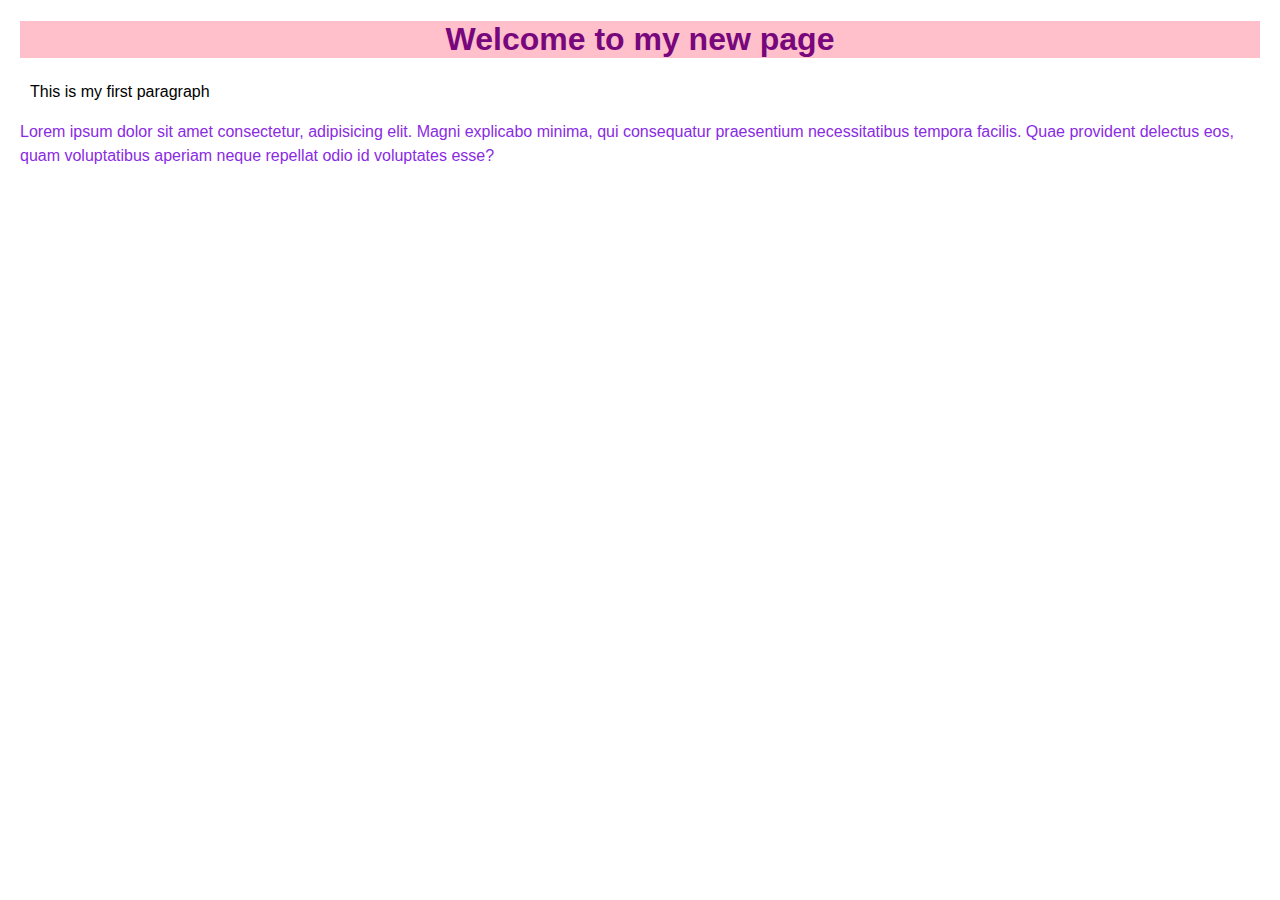
<file: index.html>
<!DOCTYPE html>
<html lang="en">
<head>
    <meta charset="UTF-8">
    <meta name="viewport" content="width=device-width, initial-scale=1.0">
    <title>First Page</title>
    <link rel="Stylesheet" href="style.css">
</head>
<body>
    <h1 class="main-heading">Welcome to my new page</h1>
    <p class="first-paragraph">This is my first paragraph</p>
    <p id="paragraph-2">Lorem ipsum dolor sit amet consectetur, adipisicing elit. Magni explicabo minima, qui consequatur praesentium necessitatibus tempora facilis. Quae provident delectus eos, quam voluptatibus aperiam neque repellat odio id voluptates esse?</p>
</body>
</html>
</file>
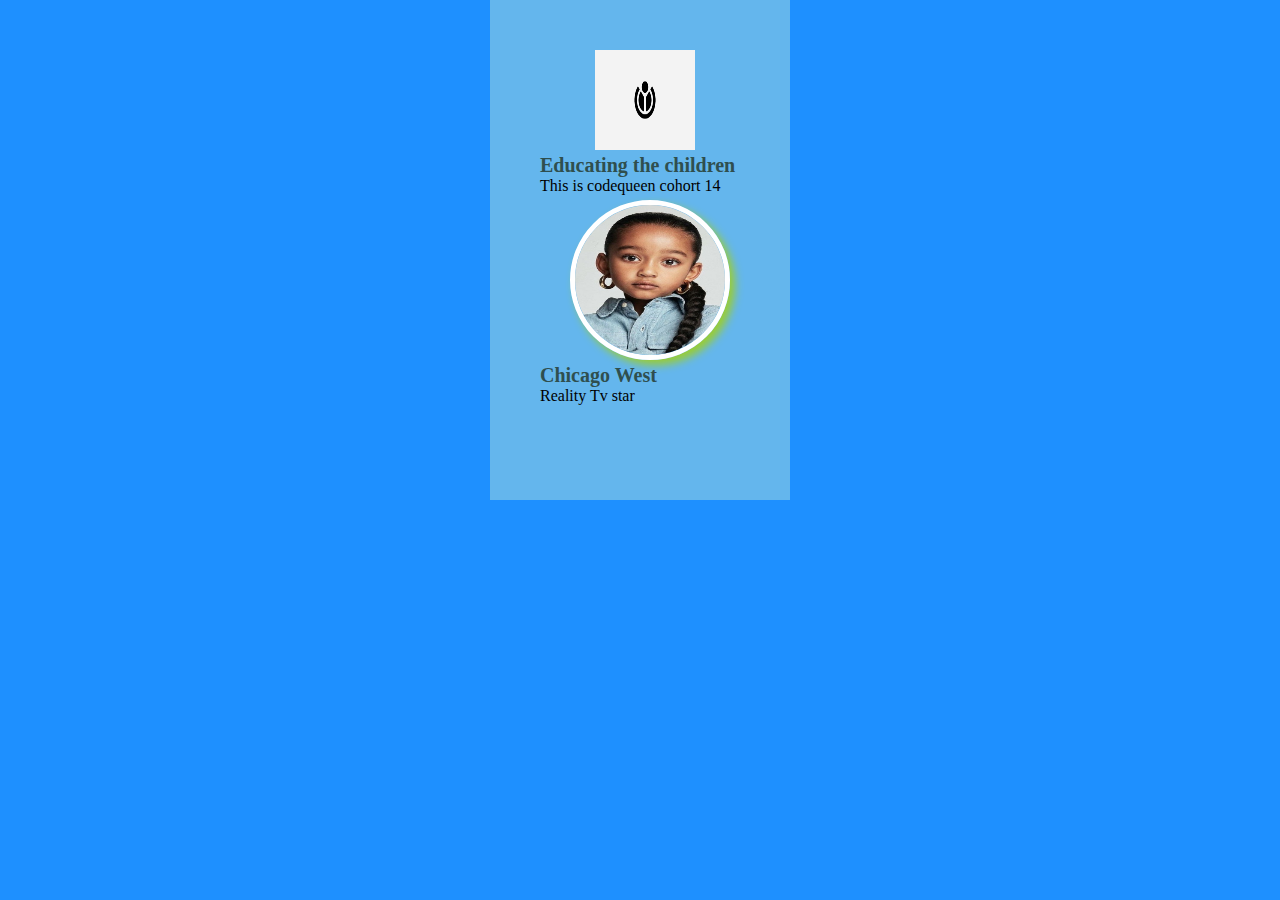
<file: card.html>
<!DOCTYPE html>
<html lang="en">
<head>
    <meta charset="UTF-8">
    <meta name="viewport" content="width=device-width, initial-scale=1.0">
    <title>Document</title>
    <link rel="Stylesheet" href="card.css">
</head>
<body>
    <!--Card starts here-->
    <!--Mother div-->
    <div class="Mother">
        <!--logo-->
<img src="/logo.png" alt="Logo" height="100px" width="100px" class="Logo">
 <h3 class="company">Educating the children</h3> 
<p id="slogan">This is codequeen cohort 14</p>
<img src="/Chicago.jpg" alt="Passport" height="150px" width="150px" class="Passport">
<h3 class="company">Chicago West</h3>
<p>Reality Tv star</p>




    </div>
</body>
</html>
</file>
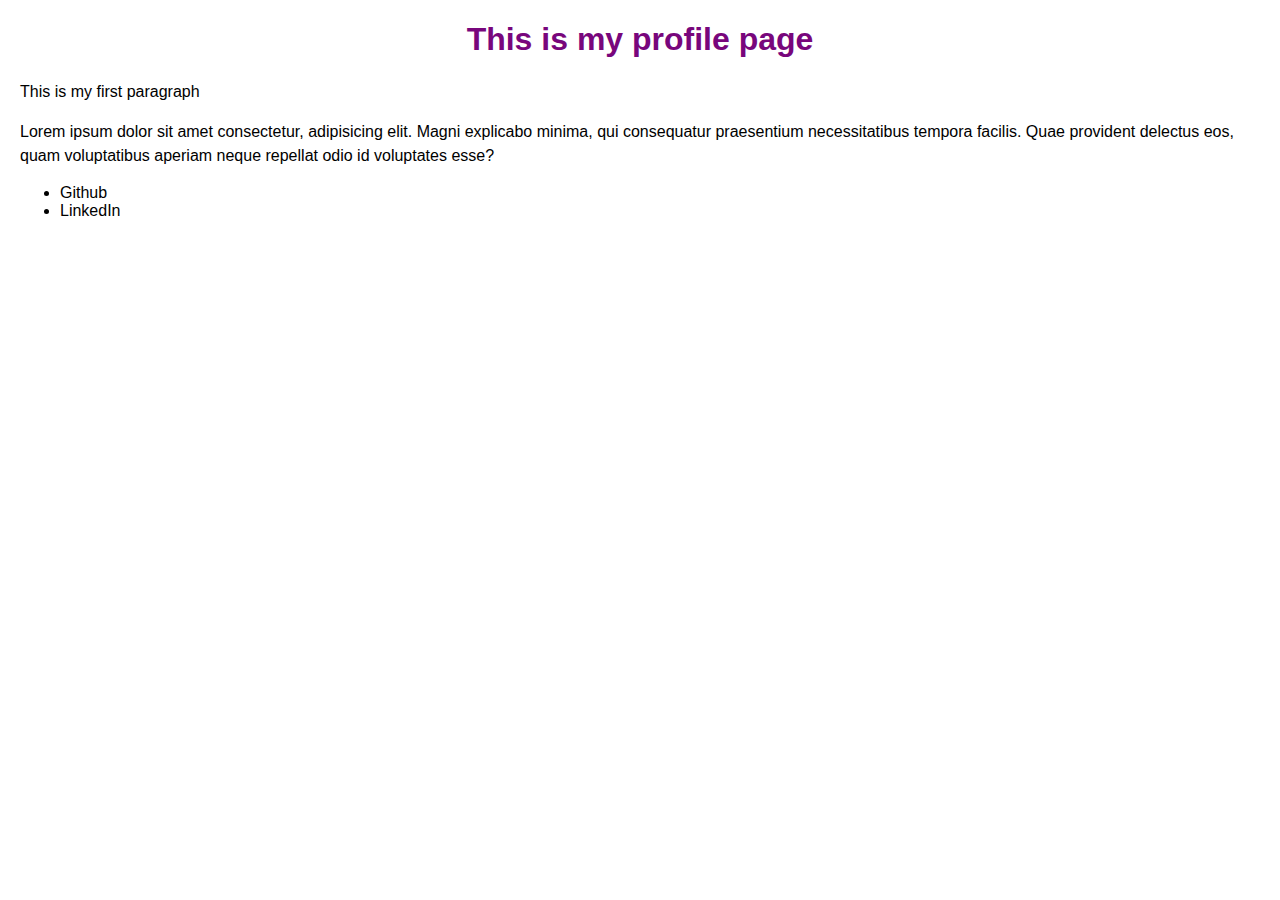
<file: profile.html>
<!DOCTYPE html>
<html lang="en">
<head>
    <meta charset="UTF-8">
    <meta name="viewport" content="width=device-width, initial-scale=1.0">
    <title>Profile</title>
    <link rel="Stylesheet" href="style.css">
</head>
<body>
    <h1>This is my profile page</h1>
    <p class="">This is my first paragraph</p>
    <p>Lorem ipsum dolor sit amet consectetur, adipisicing elit. Magni explicabo minima, qui consequatur praesentium necessitatibus tempora facilis. Quae provident delectus eos, quam voluptatibus aperiam neque repellat odio id voluptates esse?</p>
<ul>
<li>Github</li>
<li>LinkedIn</li>
</ul>
</body>
</html>
</file>
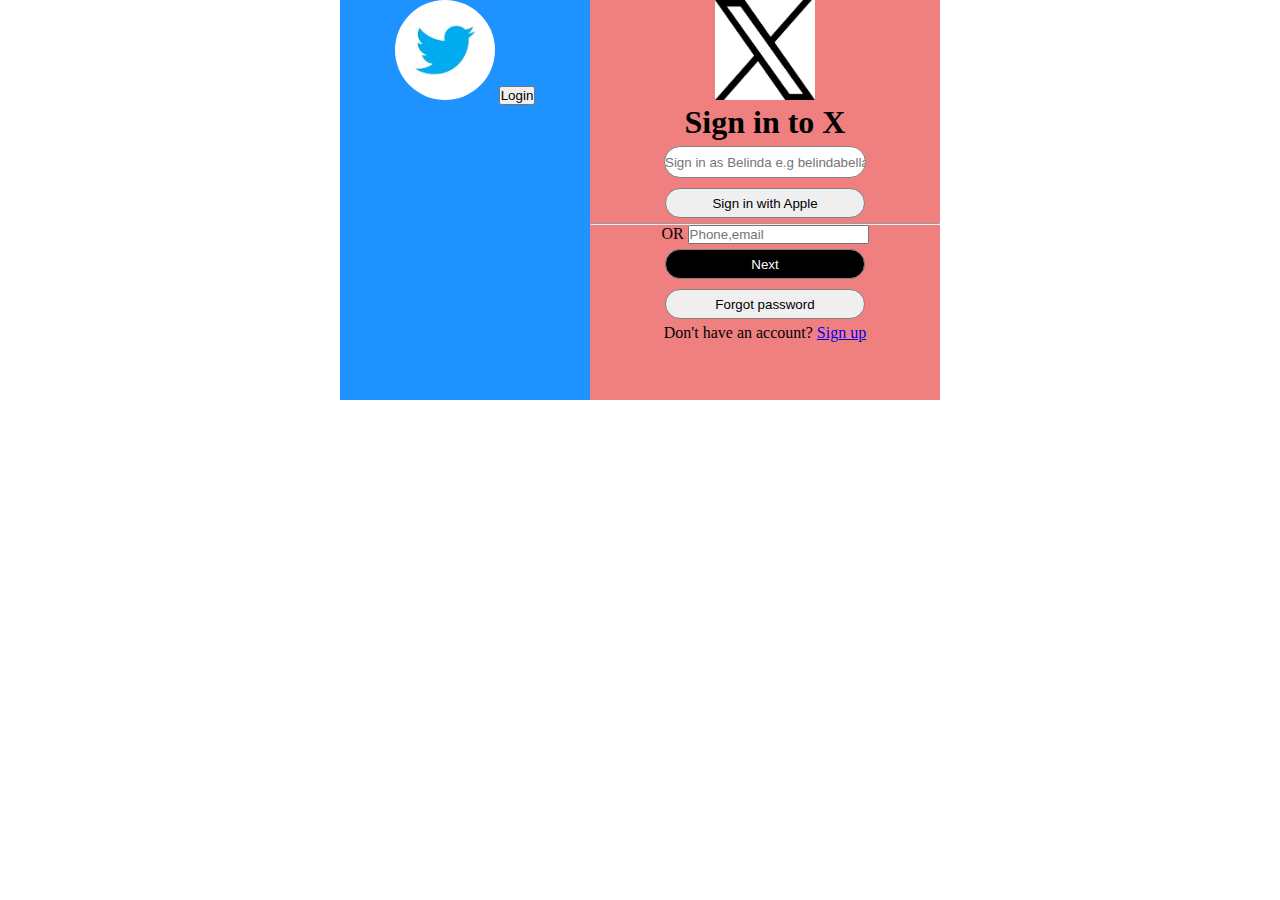
<file: Twitter.html>
<!DOCTYPE html>
<html lang="en">
<head>
    <meta charset="UTF-8">
    <meta name="viewport" content="width=device-width, initial-scale=1.0">
    <title>Twitter Login</title>
    <link rel="Stylesheet" href="Twitter.CSS">
</head>
<body>
    <div class="container">
        <!--Blue div-->
        <div class="blue"> 
            <img src="Twitter.jpg" alt="" class="Twitter" height="70px">
            <button>Login</button>
        </div>
        <!--White div-->
        <div class="white">
            <img src="x.png" alt="Logo" class="Logo"><br>
            <h1 class="heading">Sign in to X</h1>
            <!--Login form-->
            <form action="">
                <input type="text" placeholder="Sign in as Belinda e.g belindabella507@gmail.com" class="Nice"><br>
                <input type="button" value="Sign in with Apple" class="Nice"><br>
    
                <hr>OR
                <input type="text" placeholder="Phone,email"><br>
                <button class="Nice next">Next</button><br>
                <button class="Nice">Forgot password</button><br>
                <p>Don't have an account? <a href="#">Sign up</a></p>
        
            </form>
        </div>
    </div>
    
</body>
</html>
</file>
<file: style.css>
body {
    font-family: Arial, Helvetica, sans-serif;
    margin: 20px;
}

h1 {
    color: rgb(120, 6, 124);
    text-align:center ;
}
p {
font-size: 16px;
line-height: 1.5;
}
.main-heading {
    background-color: pink;
    }
    #paragraph-2 {
        color: blueviolet;
    }
    .first-paragraph {
        margin-left: 10px;
    }
</file>
<file: card.css>
*{

    margin: auto;
}

body {
background-color: dodgerblue;


}
.Mother{
background-color: rgb(100, 182, 237);
height: 400px;
width: 200px;
padding: 50px  ;

}
.Logo {
    padding-left: 55px;
     
}
.Passport {
    height: 150px;
    width: 150px;
    border-radius: 50%;
    margin-left: 30px;
    border: white 5px solid;
    box-shadow: 5px 5px 8px yellowgreen;
}
#slogan{
padding-bottom: 5px;
}
.company{
    color: darkslategray;
    font-size: 20px;
    font-family: 'Times New Roman', Times, serif;
}
</file>
<file: Twitter.CSS>
*{
     margin: 0;
    padding: 0;
}
.container{
    margin: auto;
    width: 600px;
    height: 400px;
    background-color: dimgrey;
}
.blue{
    background-color: rgb(30, 146, 255);
    width: 250px;
    height: 400px;
    float: left;
    text-align: center;
    
}
.Twitter{
    width: 100px;
    height: 100px;
    border-radius: 50%;
    
}
.white{
    width: 350px;
    height: 400px;
    background-color: lightcoral;
    float: right;
    text-align: center;
}
.Logo{
    width: 100px;
    height:100px;
}
.Nice{
    width:200px;
    height:30px;
    margin:5px 30px;
    border-radius: 18px;
    border: grey 1px solid;

}
.next{
    background-color: black;
    color:white;
}
</file>
